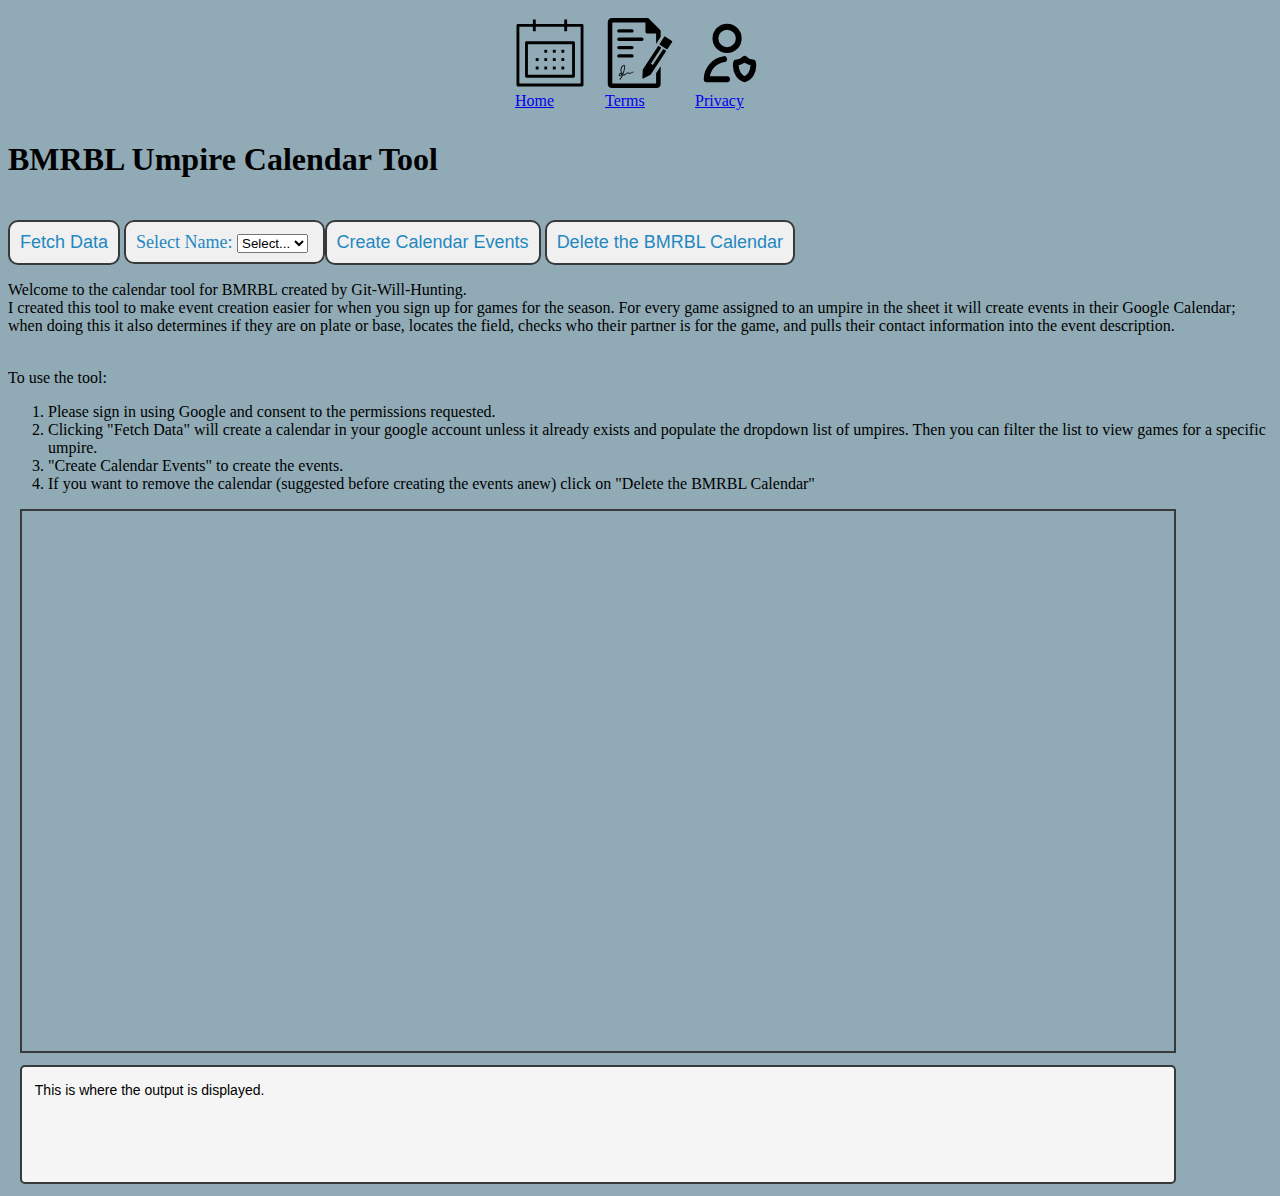
<file: index.html>
<!DOCTYPE html>
<html lang="en">

<head>
  <meta charset="UTF-8">
  <meta name="viewport" content="width=device-width, initial-scale=1.0">
  <title>BMRBL Umpire Calendar Tool</title>
  <link rel="stylesheet" href="styles.css">
</head>

<body>
  <div class="header">
		<div>
			<a href="https://git-will-hunting.github.io/BMRBL/"><img src="../images/calendar-svgrepo-com.svg" alt="Calendar"></a>
			<a href="https://git-will-hunting.github.io/BMRBL/">Home</a>
		</div>
		<div>
			<a href="https://git-will-hunting.github.io/BMRBL/tos/"><img src="../images/signing-the-contract-svgrepo-com.svg" alt="Terms"></a>
			<a href="https://git-will-hunting.github.io/BMRBL/tos/">Terms</a>
		</div>
		<div>
			<a href="https://git-will-hunting.github.io/BMRBL/privacy/"><img src="../images/user-shield-svgrepo-com.svg" alt="Privacy"></a>
			<a href="https://git-will-hunting.github.io/BMRBL/privacy/">Privacy</a>
		</div>
	</div>
  <h1>BMRBL Umpire Calendar Tool</h1>
  <div class="oneTap">
    <div id="g_id_onload" data-client_id="539140853969-9darl9kloa158ekgfma3qt8cvbe0qhj7.apps.googleusercontent.com"
      data-context="use" data-ux_mode="redirect" data-login_uri="https://git-will-hunting.github.io/BMRBL/"
      data-callback="handleOneTapSignIn" data-itp_support="true" data-cancel_on_tap_outside="false">
    </div>

    <div class="g_id_signin" data-type="standard" data-shape="pill" data-theme="filled_blue" data-text="continue_with"
      data-size="large" data-logo_alignment="left">
    </div>
    <!-- <button id="showEventsBtn" onclick="getToken();">Sign in using Google</button><br><br> -->
    <!-- <button id="revokeBtn" onclick="revokeToken();">Sign out of the app</button> -->
  </div>
  <script async src="main.js"></script>
  <script async src="https://apis.google.com/js/api.js" onload="gapiLoadOkay()" onerror="gapiLoadFail(event)"></script>
  <script async src="https://accounts.google.com/gsi/client" onload="gisLoadOkay()"
    onerror="gisLoadFail(event)"></script>

  <div>
    <div id="data-tools">
        <button class="fnBtn" id="fetchDataBtn">Fetch Data</button>
        <span>
          <label for="name-select">Select Name:</label>
          <select id="name-select">
            <option value="Select...">Select...</option>
            <!-- Dropdown options will be populated dynamically -->
          </select>
        </span>
        <button class="fnBtn" id="createEventsBtn">Create Calendar Events</button>
        <button class="fnBtn" id="deleteCalendarBtn">Delete the BMRBL Calendar</button>

    </div>
    <div>
      <p>Welcome to the calendar tool for BMRBL created by Git-Will-Hunting. <br>
        I created this tool to make event creation easier for when you sign up for games for the season. For
        every game assigned to an umpire in the sheet it will create events in their Google Calendar; when
        doing this it also determines if they are on plate or base, locates the field, checks who their partner
        is for the game, and pulls their contact information into the event description.</p><br>

      To use the tool: <br>
      <ol>
        <li>
          Please sign in using Google and consent to the permissions requested.
        </li>
        <li>
          Clicking "Fetch Data" will create a calendar in your google account unless it already exists and populate
          the dropdown list of umpires. Then you can filter the list to view games for a specific umpire.
        </li>
        <li>
          "Create Calendar Events" to create the events.
        </li>
        <li>
          If you want to remove the calendar (suggested before creating the events anew) click on "Delete the BMRBL
          Calendar"
        </li>
      </ol>
    </div>
  </div>
  <div class="table-container">
    <table id="data-table" title="Game List">
      <thead>
        <tr>
          <!-- Table headers will be populated dynamically -->
        </tr>
      </thead>
      <tbody>
        <!-- Table rows will be populated dynamically -->
      </tbody>
    </table>
  </div>
  <div id="resultsContainer">
    This is where the output is displayed.
  </div>
</body>

</html>
</file>
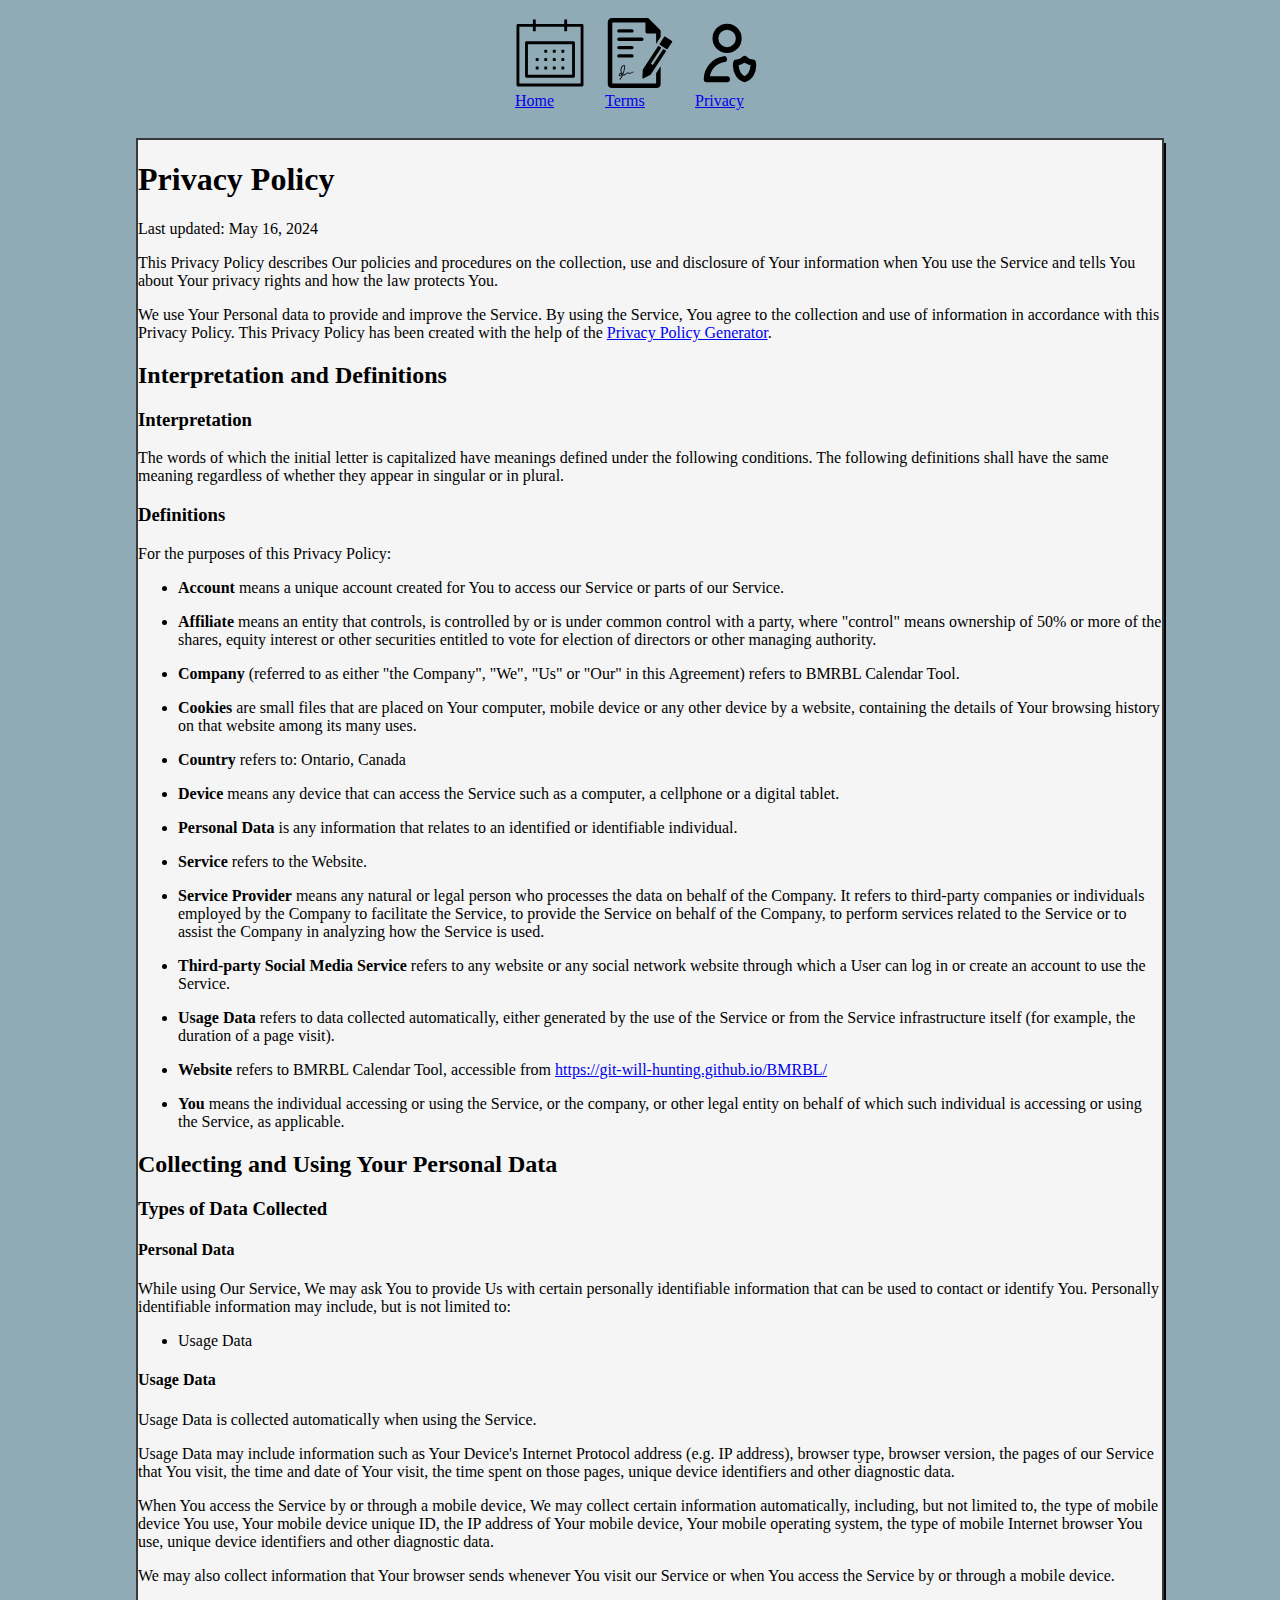
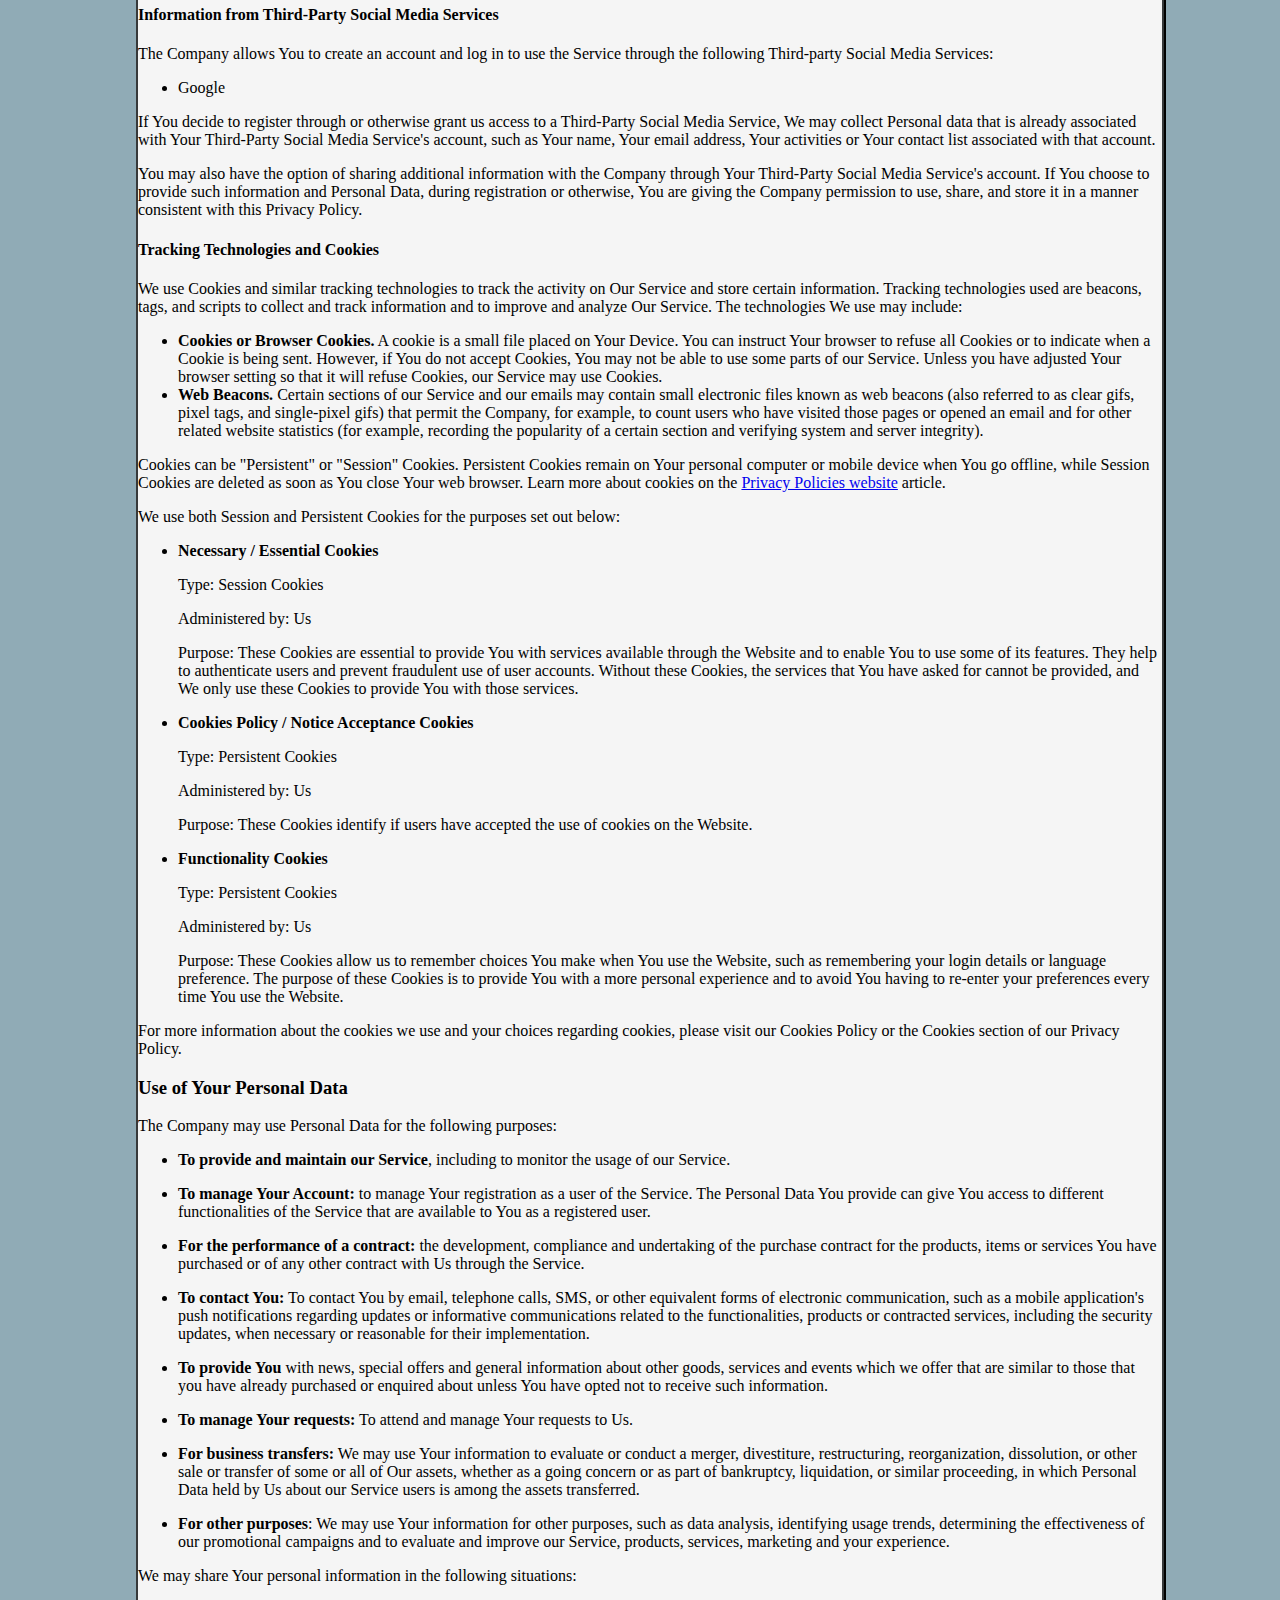
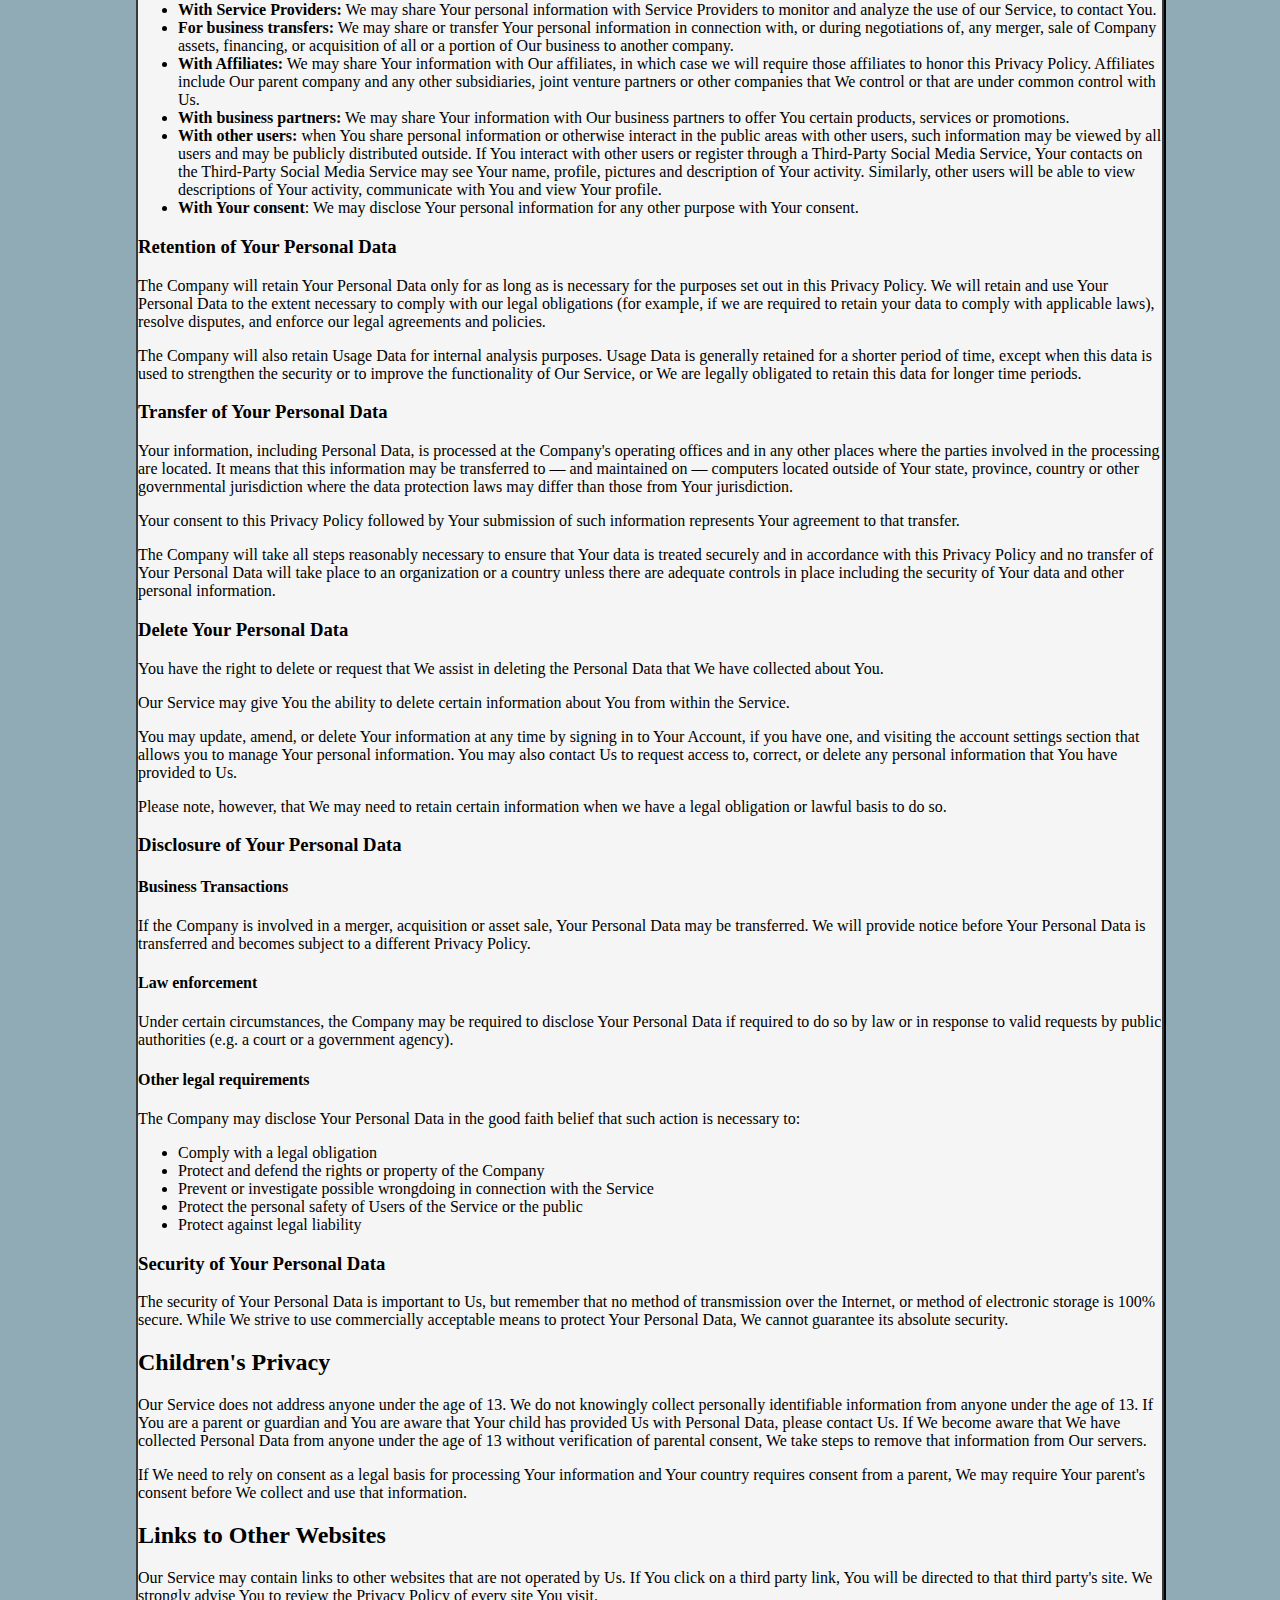
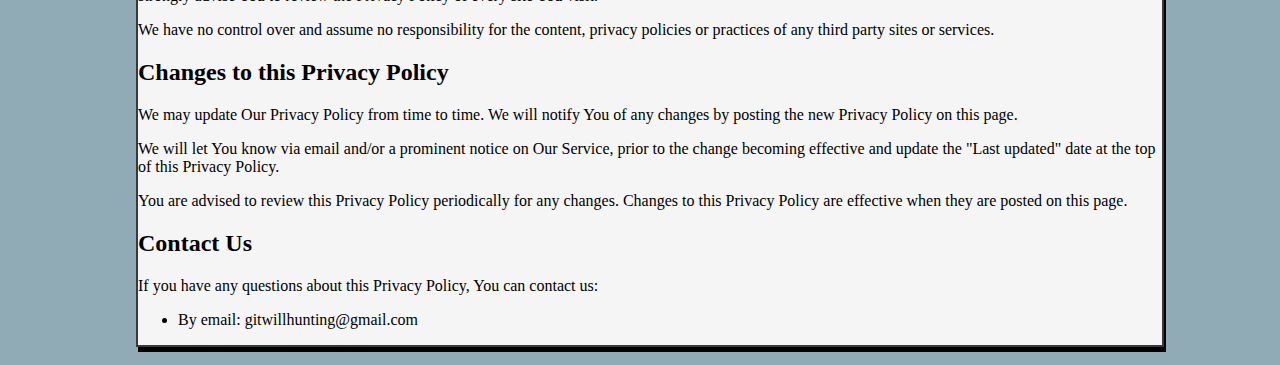
<file: privacy/index.html>
<!DOCTYPE html>
<html lang="en">
<head>
	<meta charset="UTF-8">
	<meta name="viewport" content="width=device-width, initial-scale=1.0">
	<title>BMRBL Calendar Tool - Privacy Policy</title>
	<link rel="stylesheet" href="../styles.css">
</head>
<body>
	<div class="header">
		<div>
			<a href="https://git-will-hunting.github.io/BMRBL/"><img src="../images/calendar-svgrepo-com.svg" alt="Calendar"></a>
			<a href="https://git-will-hunting.github.io/BMRBL/">Home</a>
		</div>
		<div>
			<a href="https://git-will-hunting.github.io/BMRBL/tos/"><img src="../images/signing-the-contract-svgrepo-com.svg" alt="Terms"></a>
			<a href="https://git-will-hunting.github.io/BMRBL/tos/">Terms</a>
		</div>
		<div>
			<a href="https://git-will-hunting.github.io/BMRBL/privacy/"><img src="../images/user-shield-svgrepo-com.svg" alt="Privacy"></a>
			<a href="https://git-will-hunting.github.io/BMRBL/privacy/">Privacy</a>
		</div>
	</div>
	<div class="policy">
<h1>Privacy Policy</h1>
<p>Last updated: May 16, 2024</p>
<p>This Privacy Policy describes Our policies and procedures on the collection, use and disclosure of Your information when You use the Service and tells You about Your privacy rights and how the law protects You.</p>
<p>We use Your Personal data to provide and improve the Service. By using the Service, You agree to the collection and use of information in accordance with this Privacy Policy. This Privacy Policy has been created with the help of the <a href="https://www.privacypolicies.com/privacy-policy-generator/" target="_blank">Privacy Policy Generator</a>.</p>
<h2>Interpretation and Definitions</h2>
<h3>Interpretation</h3>
<p>The words of which the initial letter is capitalized have meanings defined under the following conditions. The following definitions shall have the same meaning regardless of whether they appear in singular or in plural.</p>
<h3>Definitions</h3>
<p>For the purposes of this Privacy Policy:</p>
<ul>
<li>
<p><strong>Account</strong> means a unique account created for You to access our Service or parts of our Service.</p>
</li>
<li>
<p><strong>Affiliate</strong> means an entity that controls, is controlled by or is under common control with a party, where &quot;control&quot; means ownership of 50% or more of the shares, equity interest or other securities entitled to vote for election of directors or other managing authority.</p>
</li>
<li>
<p><strong>Company</strong> (referred to as either &quot;the Company&quot;, &quot;We&quot;, &quot;Us&quot; or &quot;Our&quot; in this Agreement) refers to BMRBL Calendar Tool.</p>
</li>
<li>
<p><strong>Cookies</strong> are small files that are placed on Your computer, mobile device or any other device by a website, containing the details of Your browsing history on that website among its many uses.</p>
</li>
<li>
<p><strong>Country</strong> refers to: Ontario,  Canada</p>
</li>
<li>
<p><strong>Device</strong> means any device that can access the Service such as a computer, a cellphone or a digital tablet.</p>
</li>
<li>
<p><strong>Personal Data</strong> is any information that relates to an identified or identifiable individual.</p>
</li>
<li>
<p><strong>Service</strong> refers to the Website.</p>
</li>
<li>
<p><strong>Service Provider</strong> means any natural or legal person who processes the data on behalf of the Company. It refers to third-party companies or individuals employed by the Company to facilitate the Service, to provide the Service on behalf of the Company, to perform services related to the Service or to assist the Company in analyzing how the Service is used.</p>
</li>
<li>
<p><strong>Third-party Social Media Service</strong> refers to any website or any social network website through which a User can log in or create an account to use the Service.</p>
</li>
<li>
<p><strong>Usage Data</strong> refers to data collected automatically, either generated by the use of the Service or from the Service infrastructure itself (for example, the duration of a page visit).</p>
</li>
<li>
<p><strong>Website</strong> refers to BMRBL Calendar Tool, accessible from <a href="https://git-will-hunting.github.io/BMRBL/" rel="external nofollow noopener" target="_blank">https://git-will-hunting.github.io/BMRBL/</a></p>
</li>
<li>
<p><strong>You</strong> means the individual accessing or using the Service, or the company, or other legal entity on behalf of which such individual is accessing or using the Service, as applicable.</p>
</li>
</ul>
<h2>Collecting and Using Your Personal Data</h2>
<h3>Types of Data Collected</h3>
<h4>Personal Data</h4>
<p>While using Our Service, We may ask You to provide Us with certain personally identifiable information that can be used to contact or identify You. Personally identifiable information may include, but is not limited to:</p>
<ul>
<li>Usage Data</li>
</ul>
<h4>Usage Data</h4>
<p>Usage Data is collected automatically when using the Service.</p>
<p>Usage Data may include information such as Your Device's Internet Protocol address (e.g. IP address), browser type, browser version, the pages of our Service that You visit, the time and date of Your visit, the time spent on those pages, unique device identifiers and other diagnostic data.</p>
<p>When You access the Service by or through a mobile device, We may collect certain information automatically, including, but not limited to, the type of mobile device You use, Your mobile device unique ID, the IP address of Your mobile device, Your mobile operating system, the type of mobile Internet browser You use, unique device identifiers and other diagnostic data.</p>
<p>We may also collect information that Your browser sends whenever You visit our Service or when You access the Service by or through a mobile device.</p>
<h4>Information from Third-Party Social Media Services</h4>
<p>The Company allows You to create an account and log in to use the Service through the following Third-party Social Media Services:</p>
<ul>
<li>Google</li>
</ul>
<p>If You decide to register through or otherwise grant us access to a Third-Party Social Media Service, We may collect Personal data that is already associated with Your Third-Party Social Media Service's account, such as Your name, Your email address, Your activities or Your contact list associated with that account.</p>
<p>You may also have the option of sharing additional information with the Company through Your Third-Party Social Media Service's account. If You choose to provide such information and Personal Data, during registration or otherwise, You are giving the Company permission to use, share, and store it in a manner consistent with this Privacy Policy.</p>
<h4>Tracking Technologies and Cookies</h4>
<p>We use Cookies and similar tracking technologies to track the activity on Our Service and store certain information. Tracking technologies used are beacons, tags, and scripts to collect and track information and to improve and analyze Our Service. The technologies We use may include:</p>
<ul>
<li><strong>Cookies or Browser Cookies.</strong> A cookie is a small file placed on Your Device. You can instruct Your browser to refuse all Cookies or to indicate when a Cookie is being sent. However, if You do not accept Cookies, You may not be able to use some parts of our Service. Unless you have adjusted Your browser setting so that it will refuse Cookies, our Service may use Cookies.</li>
<li><strong>Web Beacons.</strong> Certain sections of our Service and our emails may contain small electronic files known as web beacons (also referred to as clear gifs, pixel tags, and single-pixel gifs) that permit the Company, for example, to count users who have visited those pages or opened an email and for other related website statistics (for example, recording the popularity of a certain section and verifying system and server integrity).</li>
</ul>
<p>Cookies can be &quot;Persistent&quot; or &quot;Session&quot; Cookies. Persistent Cookies remain on Your personal computer or mobile device when You go offline, while Session Cookies are deleted as soon as You close Your web browser. Learn more about cookies on the <a href="https://www.privacypolicies.com/blog/privacy-policy-template/#Use_Of_Cookies_Log_Files_And_Tracking" target="_blank">Privacy Policies website</a> article.</p>
<p>We use both Session and Persistent Cookies for the purposes set out below:</p>
<ul>
<li>
<p><strong>Necessary / Essential Cookies</strong></p>
<p>Type: Session Cookies</p>
<p>Administered by: Us</p>
<p>Purpose: These Cookies are essential to provide You with services available through the Website and to enable You to use some of its features. They help to authenticate users and prevent fraudulent use of user accounts. Without these Cookies, the services that You have asked for cannot be provided, and We only use these Cookies to provide You with those services.</p>
</li>
<li>
<p><strong>Cookies Policy / Notice Acceptance Cookies</strong></p>
<p>Type: Persistent Cookies</p>
<p>Administered by: Us</p>
<p>Purpose: These Cookies identify if users have accepted the use of cookies on the Website.</p>
</li>
<li>
<p><strong>Functionality Cookies</strong></p>
<p>Type: Persistent Cookies</p>
<p>Administered by: Us</p>
<p>Purpose: These Cookies allow us to remember choices You make when You use the Website, such as remembering your login details or language preference. The purpose of these Cookies is to provide You with a more personal experience and to avoid You having to re-enter your preferences every time You use the Website.</p>
</li>
</ul>
<p>For more information about the cookies we use and your choices regarding cookies, please visit our Cookies Policy or the Cookies section of our Privacy Policy.</p>
<h3>Use of Your Personal Data</h3>
<p>The Company may use Personal Data for the following purposes:</p>
<ul>
<li>
<p><strong>To provide and maintain our Service</strong>, including to monitor the usage of our Service.</p>
</li>
<li>
<p><strong>To manage Your Account:</strong> to manage Your registration as a user of the Service. The Personal Data You provide can give You access to different functionalities of the Service that are available to You as a registered user.</p>
</li>
<li>
<p><strong>For the performance of a contract:</strong> the development, compliance and undertaking of the purchase contract for the products, items or services You have purchased or of any other contract with Us through the Service.</p>
</li>
<li>
<p><strong>To contact You:</strong> To contact You by email, telephone calls, SMS, or other equivalent forms of electronic communication, such as a mobile application's push notifications regarding updates or informative communications related to the functionalities, products or contracted services, including the security updates, when necessary or reasonable for their implementation.</p>
</li>
<li>
<p><strong>To provide You</strong> with news, special offers and general information about other goods, services and events which we offer that are similar to those that you have already purchased or enquired about unless You have opted not to receive such information.</p>
</li>
<li>
<p><strong>To manage Your requests:</strong> To attend and manage Your requests to Us.</p>
</li>
<li>
<p><strong>For business transfers:</strong> We may use Your information to evaluate or conduct a merger, divestiture, restructuring, reorganization, dissolution, or other sale or transfer of some or all of Our assets, whether as a going concern or as part of bankruptcy, liquidation, or similar proceeding, in which Personal Data held by Us about our Service users is among the assets transferred.</p>
</li>
<li>
<p><strong>For other purposes</strong>: We may use Your information for other purposes, such as data analysis, identifying usage trends, determining the effectiveness of our promotional campaigns and to evaluate and improve our Service, products, services, marketing and your experience.</p>
</li>
</ul>
<p>We may share Your personal information in the following situations:</p>
<ul>
<li><strong>With Service Providers:</strong> We may share Your personal information with Service Providers to monitor and analyze the use of our Service,  to contact You.</li>
<li><strong>For business transfers:</strong> We may share or transfer Your personal information in connection with, or during negotiations of, any merger, sale of Company assets, financing, or acquisition of all or a portion of Our business to another company.</li>
<li><strong>With Affiliates:</strong> We may share Your information with Our affiliates, in which case we will require those affiliates to honor this Privacy Policy. Affiliates include Our parent company and any other subsidiaries, joint venture partners or other companies that We control or that are under common control with Us.</li>
<li><strong>With business partners:</strong> We may share Your information with Our business partners to offer You certain products, services or promotions.</li>
<li><strong>With other users:</strong> when You share personal information or otherwise interact in the public areas with other users, such information may be viewed by all users and may be publicly distributed outside. If You interact with other users or register through a Third-Party Social Media Service, Your contacts on the Third-Party Social Media Service may see Your name, profile, pictures and description of Your activity. Similarly, other users will be able to view descriptions of Your activity, communicate with You and view Your profile.</li>
<li><strong>With Your consent</strong>: We may disclose Your personal information for any other purpose with Your consent.</li>
</ul>
<h3>Retention of Your Personal Data</h3>
<p>The Company will retain Your Personal Data only for as long as is necessary for the purposes set out in this Privacy Policy. We will retain and use Your Personal Data to the extent necessary to comply with our legal obligations (for example, if we are required to retain your data to comply with applicable laws), resolve disputes, and enforce our legal agreements and policies.</p>
<p>The Company will also retain Usage Data for internal analysis purposes. Usage Data is generally retained for a shorter period of time, except when this data is used to strengthen the security or to improve the functionality of Our Service, or We are legally obligated to retain this data for longer time periods.</p>
<h3>Transfer of Your Personal Data</h3>
<p>Your information, including Personal Data, is processed at the Company's operating offices and in any other places where the parties involved in the processing are located. It means that this information may be transferred to — and maintained on — computers located outside of Your state, province, country or other governmental jurisdiction where the data protection laws may differ than those from Your jurisdiction.</p>
<p>Your consent to this Privacy Policy followed by Your submission of such information represents Your agreement to that transfer.</p>
<p>The Company will take all steps reasonably necessary to ensure that Your data is treated securely and in accordance with this Privacy Policy and no transfer of Your Personal Data will take place to an organization or a country unless there are adequate controls in place including the security of Your data and other personal information.</p>
<h3>Delete Your Personal Data</h3>
<p>You have the right to delete or request that We assist in deleting the Personal Data that We have collected about You.</p>
<p>Our Service may give You the ability to delete certain information about You from within the Service.</p>
<p>You may update, amend, or delete Your information at any time by signing in to Your Account, if you have one, and visiting the account settings section that allows you to manage Your personal information. You may also contact Us to request access to, correct, or delete any personal information that You have provided to Us.</p>
<p>Please note, however, that We may need to retain certain information when we have a legal obligation or lawful basis to do so.</p>
<h3>Disclosure of Your Personal Data</h3>
<h4>Business Transactions</h4>
<p>If the Company is involved in a merger, acquisition or asset sale, Your Personal Data may be transferred. We will provide notice before Your Personal Data is transferred and becomes subject to a different Privacy Policy.</p>
<h4>Law enforcement</h4>
<p>Under certain circumstances, the Company may be required to disclose Your Personal Data if required to do so by law or in response to valid requests by public authorities (e.g. a court or a government agency).</p>
<h4>Other legal requirements</h4>
<p>The Company may disclose Your Personal Data in the good faith belief that such action is necessary to:</p>
<ul>
<li>Comply with a legal obligation</li>
<li>Protect and defend the rights or property of the Company</li>
<li>Prevent or investigate possible wrongdoing in connection with the Service</li>
<li>Protect the personal safety of Users of the Service or the public</li>
<li>Protect against legal liability</li>
</ul>
<h3>Security of Your Personal Data</h3>
<p>The security of Your Personal Data is important to Us, but remember that no method of transmission over the Internet, or method of electronic storage is 100% secure. While We strive to use commercially acceptable means to protect Your Personal Data, We cannot guarantee its absolute security.</p>
<h2>Children's Privacy</h2>
<p>Our Service does not address anyone under the age of 13. We do not knowingly collect personally identifiable information from anyone under the age of 13. If You are a parent or guardian and You are aware that Your child has provided Us with Personal Data, please contact Us. If We become aware that We have collected Personal Data from anyone under the age of 13 without verification of parental consent, We take steps to remove that information from Our servers.</p>
<p>If We need to rely on consent as a legal basis for processing Your information and Your country requires consent from a parent, We may require Your parent's consent before We collect and use that information.</p>
<h2>Links to Other Websites</h2>
<p>Our Service may contain links to other websites that are not operated by Us. If You click on a third party link, You will be directed to that third party's site. We strongly advise You to review the Privacy Policy of every site You visit.</p>
<p>We have no control over and assume no responsibility for the content, privacy policies or practices of any third party sites or services.</p>
<h2>Changes to this Privacy Policy</h2>
<p>We may update Our Privacy Policy from time to time. We will notify You of any changes by posting the new Privacy Policy on this page.</p>
<p>We will let You know via email and/or a prominent notice on Our Service, prior to the change becoming effective and update the &quot;Last updated&quot; date at the top of this Privacy Policy.</p>
<p>You are advised to review this Privacy Policy periodically for any changes. Changes to this Privacy Policy are effective when they are posted on this page.</p>
<h2>Contact Us</h2>
<p>If you have any questions about this Privacy Policy, You can contact us:</p>
<ul>
<li>By email: gitwillhunting@gmail.com</li>
</ul>
</div>
</body>
</html>
</file>
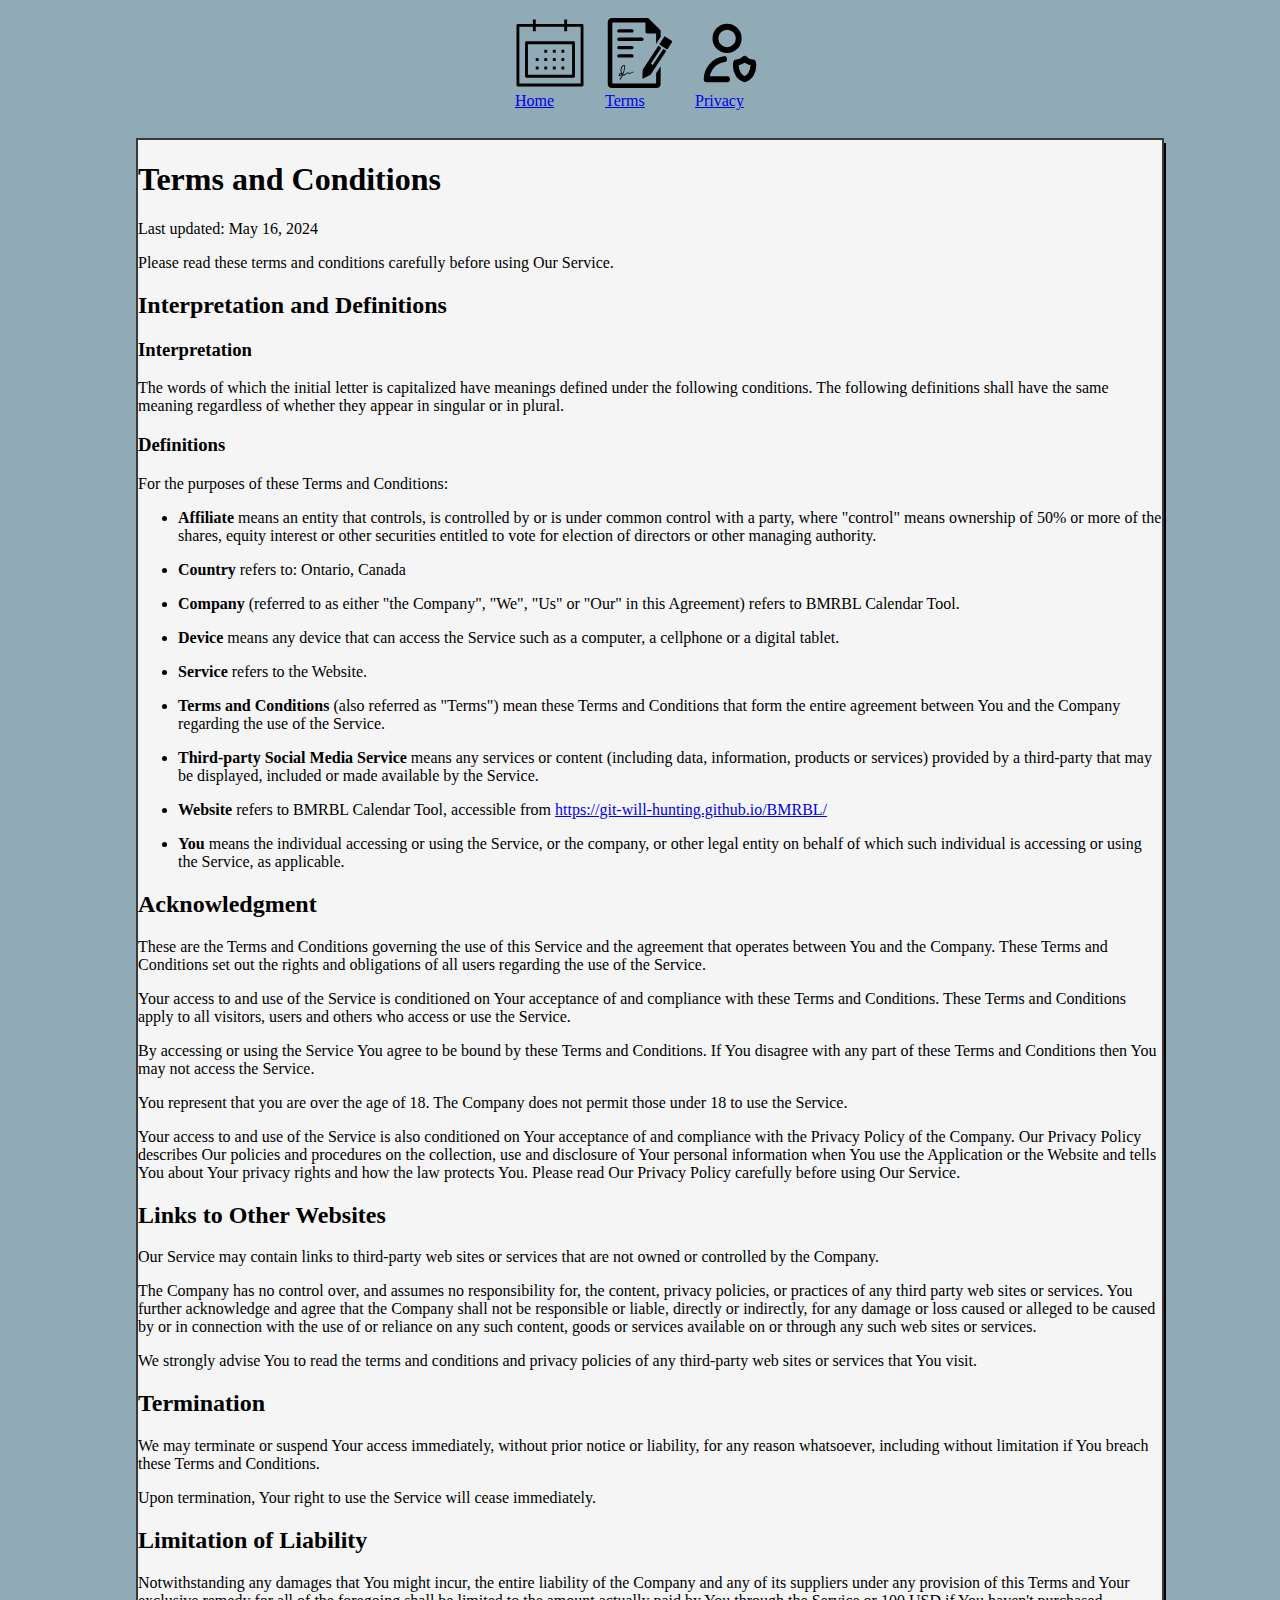
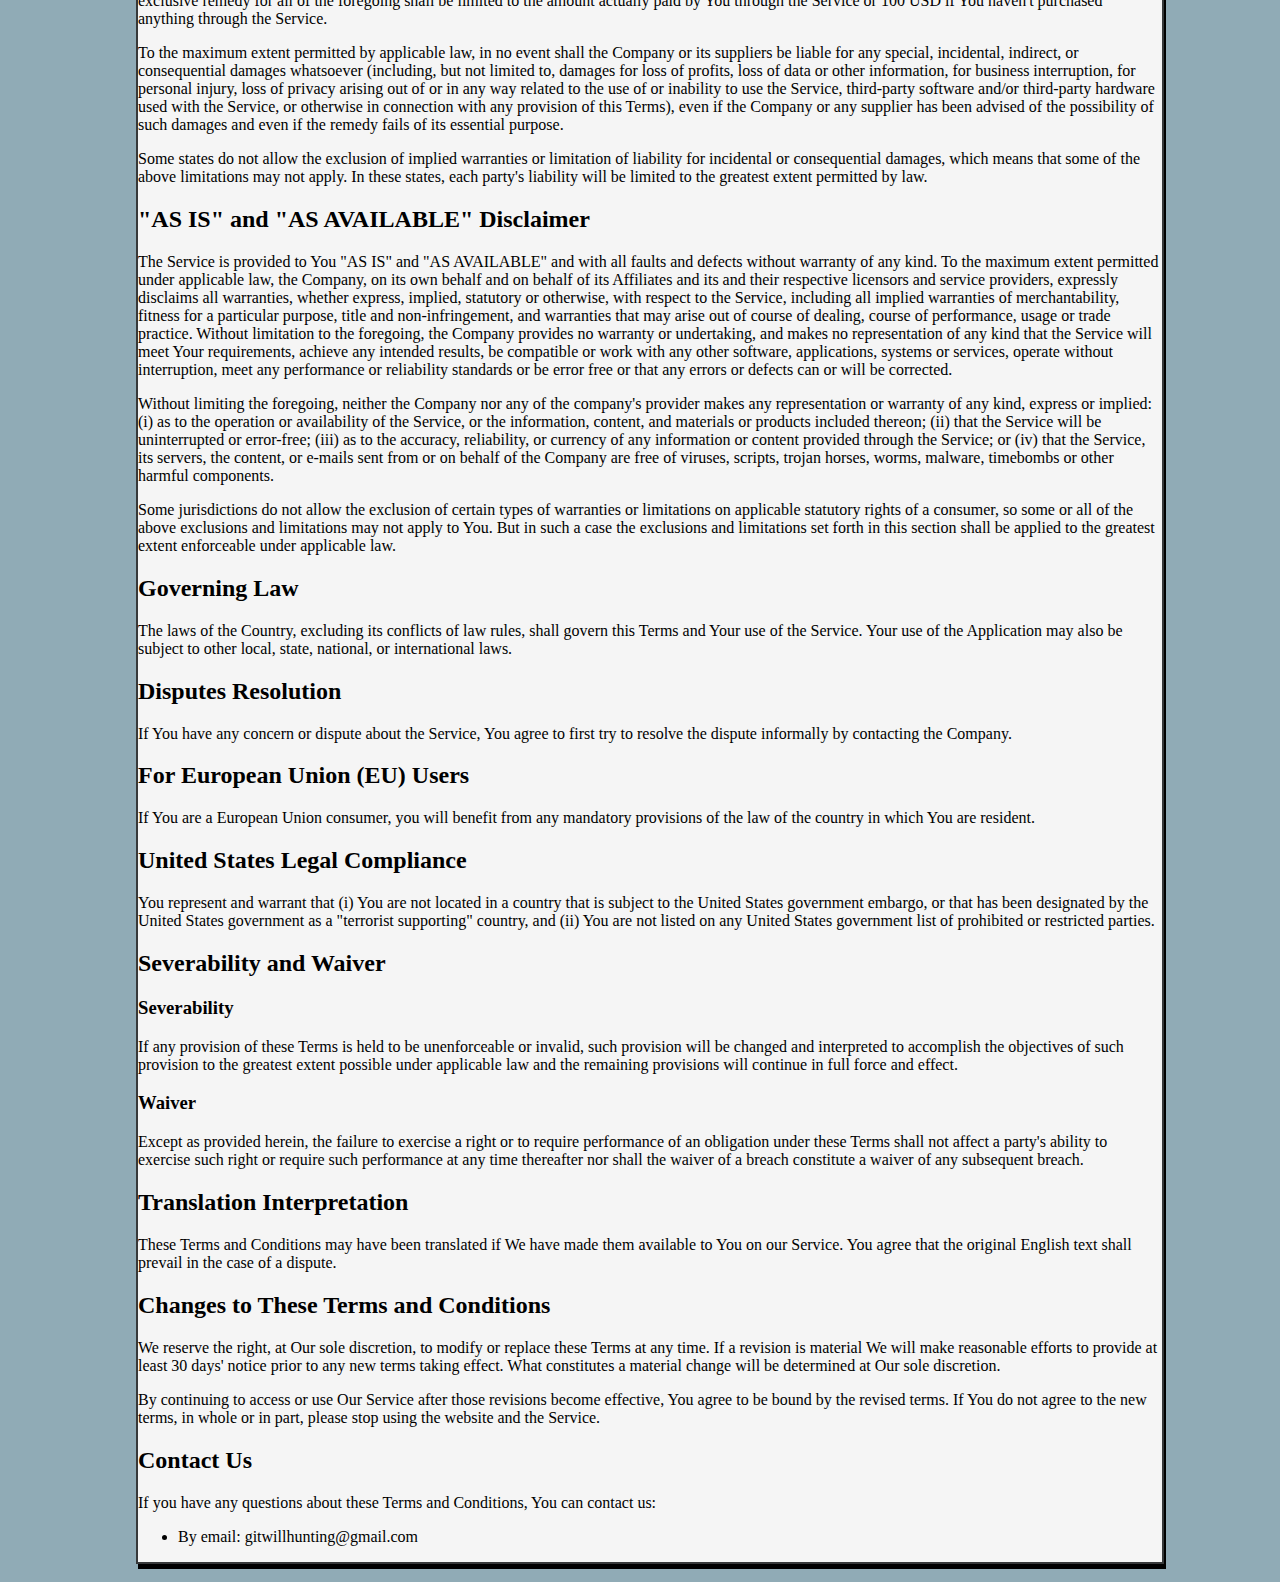
<file: tos/index.html>
<!DOCTYPE html>
<html lang="en">

<head>
	<meta charset="UTF-8">
	<meta name="viewport" content="width=device-width, initial-scale=1.0">
	<title>BMRBL Umpire Calendar Tool - Terms of Service</title>
	<link rel="stylesheet" href="../styles.css">
</head>

<body>
	<div class="header">
		<div>
			<a href="https://git-will-hunting.github.io/BMRBL/"><img src="../images/calendar-svgrepo-com.svg" alt="Calendar"></a>
			<a href="https://git-will-hunting.github.io/BMRBL/">Home</a>
		</div>
		<div>
			<a href="https://git-will-hunting.github.io/BMRBL/tos/"><img src="../images/signing-the-contract-svgrepo-com.svg" alt="Terms"></a>
			<a href="https://git-will-hunting.github.io/BMRBL/tos/">Terms</a>
		</div>
		<div>
			<a href="https://git-will-hunting.github.io/BMRBL/privacy/"><img src="../images/user-shield-svgrepo-com.svg" alt="Privacy"></a>
			<a href="https://git-will-hunting.github.io/BMRBL/privacy/">Privacy</a>
		</div>
		
	</div>
	<div class="policy">
		<h1>Terms and Conditions</h1>
		<p>Last updated: May 16, 2024</p>
		<p>Please read these terms and conditions carefully before using Our Service.</p>
		<h2>Interpretation and Definitions</h2>
		<h3>Interpretation</h3>
		<p>The words of which the initial letter is capitalized have meanings defined under the following conditions.
			The following definitions shall have the same meaning regardless of whether they appear in singular or in
			plural.</p>
		<h3>Definitions</h3>
		<p>For the purposes of these Terms and Conditions:</p>
		<ul>
			<li>
				<p><strong>Affiliate</strong> means an entity that controls, is controlled by or is under common control
					with a party, where &quot;control&quot; means ownership of 50% or more of the shares, equity
					interest or other securities entitled to vote for election of directors or other managing authority.
				</p>
			</li>
			<li>
				<p><strong>Country</strong> refers to: Ontario, Canada</p>
			</li>
			<li>
				<p><strong>Company</strong> (referred to as either &quot;the Company&quot;, &quot;We&quot;,
					&quot;Us&quot; or &quot;Our&quot; in this Agreement) refers to BMRBL Calendar Tool.</p>
			</li>
			<li>
				<p><strong>Device</strong> means any device that can access the Service such as a computer, a cellphone
					or a digital tablet.</p>
			</li>
			<li>
				<p><strong>Service</strong> refers to the Website.</p>
			</li>
			<li>
				<p><strong>Terms and Conditions</strong> (also referred as &quot;Terms&quot;) mean these Terms and
					Conditions that form the entire agreement between You and the Company regarding the use of the
					Service.</p>
			</li>
			<li>
				<p><strong>Third-party Social Media Service</strong> means any services or content (including data,
					information, products or services) provided by a third-party that may be displayed, included or made
					available by the Service.</p>
			</li>
			<li>
				<p><strong>Website</strong> refers to BMRBL Calendar Tool, accessible from <a
						href="https://git-will-hunting.github.io/BMRBL/" rel="external nofollow noopener"
						target="_blank">https://git-will-hunting.github.io/BMRBL/</a></p>
			</li>
			<li>
				<p><strong>You</strong> means the individual accessing or using the Service, or the company, or other
					legal entity on behalf of which such individual is accessing or using the Service, as applicable.
				</p>
			</li>
		</ul>
		<h2>Acknowledgment</h2>
		<p>These are the Terms and Conditions governing the use of this Service and the agreement that operates between
			You and the Company. These Terms and Conditions set out the rights and obligations of all users regarding
			the use of the Service.</p>
		<p>Your access to and use of the Service is conditioned on Your acceptance of and compliance with these Terms
			and Conditions. These Terms and Conditions apply to all visitors, users and others who access or use the
			Service.</p>
		<p>By accessing or using the Service You agree to be bound by these Terms and Conditions. If You disagree with
			any part of these Terms and Conditions then You may not access the Service.</p>
		<p>You represent that you are over the age of 18. The Company does not permit those under 18 to use the Service.
		</p>
		<p>Your access to and use of the Service is also conditioned on Your acceptance of and compliance with the
			Privacy Policy of the Company. Our Privacy Policy describes Our policies and procedures on the collection,
			use and disclosure of Your personal information when You use the Application or the Website and tells You
			about Your privacy rights and how the law protects You. Please read Our Privacy Policy carefully before
			using Our Service.</p>
		<h2>Links to Other Websites</h2>
		<p>Our Service may contain links to third-party web sites or services that are not owned or controlled by the
			Company.</p>
		<p>The Company has no control over, and assumes no responsibility for, the content, privacy policies, or
			practices of any third party web sites or services. You further acknowledge and agree that the Company shall
			not be responsible or liable, directly or indirectly, for any damage or loss caused or alleged to be caused
			by or in connection with the use of or reliance on any such content, goods or services available on or
			through any such web sites or services.</p>
		<p>We strongly advise You to read the terms and conditions and privacy policies of any third-party web sites or
			services that You visit.</p>
		<h2>Termination</h2>
		<p>We may terminate or suspend Your access immediately, without prior notice or liability, for any reason
			whatsoever, including without limitation if You breach these Terms and Conditions.</p>
		<p>Upon termination, Your right to use the Service will cease immediately.</p>
		<h2>Limitation of Liability</h2>
		<p>Notwithstanding any damages that You might incur, the entire liability of the Company and any of its
			suppliers under any provision of this Terms and Your exclusive remedy for all of the foregoing shall be
			limited to the amount actually paid by You through the Service or 100 USD if You haven't purchased anything
			through the Service.</p>
		<p>To the maximum extent permitted by applicable law, in no event shall the Company or its suppliers be liable
			for any special, incidental, indirect, or consequential damages whatsoever (including, but not limited to,
			damages for loss of profits, loss of data or other information, for business interruption, for personal
			injury, loss of privacy arising out of or in any way related to the use of or inability to use the Service,
			third-party software and/or third-party hardware used with the Service, or otherwise in connection with any
			provision of this Terms), even if the Company or any supplier has been advised of the possibility of such
			damages and even if the remedy fails of its essential purpose.</p>
		<p>Some states do not allow the exclusion of implied warranties or limitation of liability for incidental or
			consequential damages, which means that some of the above limitations may not apply. In these states, each
			party's liability will be limited to the greatest extent permitted by law.</p>
		<h2>&quot;AS IS&quot; and &quot;AS AVAILABLE&quot; Disclaimer</h2>
		<p>The Service is provided to You &quot;AS IS&quot; and &quot;AS AVAILABLE&quot; and with all faults and defects
			without warranty of any kind. To the maximum extent permitted under applicable law, the Company, on its own
			behalf and on behalf of its Affiliates and its and their respective licensors and service providers,
			expressly disclaims all warranties, whether express, implied, statutory or otherwise, with respect to the
			Service, including all implied warranties of merchantability, fitness for a particular purpose, title and
			non-infringement, and warranties that may arise out of course of dealing, course of performance, usage or
			trade practice. Without limitation to the foregoing, the Company provides no warranty or undertaking, and
			makes no representation of any kind that the Service will meet Your requirements, achieve any intended
			results, be compatible or work with any other software, applications, systems or services, operate without
			interruption, meet any performance or reliability standards or be error free or that any errors or defects
			can or will be corrected.</p>
		<p>Without limiting the foregoing, neither the Company nor any of the company's provider makes any
			representation or warranty of any kind, express or implied: (i) as to the operation or availability of the
			Service, or the information, content, and materials or products included thereon; (ii) that the Service will
			be uninterrupted or error-free; (iii) as to the accuracy, reliability, or currency of any information or
			content provided through the Service; or (iv) that the Service, its servers, the content, or e-mails sent
			from or on behalf of the Company are free of viruses, scripts, trojan horses, worms, malware, timebombs or
			other harmful components.</p>
		<p>Some jurisdictions do not allow the exclusion of certain types of warranties or limitations on applicable
			statutory rights of a consumer, so some or all of the above exclusions and limitations may not apply to You.
			But in such a case the exclusions and limitations set forth in this section shall be applied to the greatest
			extent enforceable under applicable law.</p>
		<h2>Governing Law</h2>
		<p>The laws of the Country, excluding its conflicts of law rules, shall govern this Terms and Your use of the
			Service. Your use of the Application may also be subject to other local, state, national, or international
			laws.</p>
		<h2>Disputes Resolution</h2>
		<p>If You have any concern or dispute about the Service, You agree to first try to resolve the dispute
			informally by contacting the Company.</p>
		<h2>For European Union (EU) Users</h2>
		<p>If You are a European Union consumer, you will benefit from any mandatory provisions of the law of the
			country in which You are resident.</p>
		<h2>United States Legal Compliance</h2>
		<p>You represent and warrant that (i) You are not located in a country that is subject to the United States
			government embargo, or that has been designated by the United States government as a &quot;terrorist
			supporting&quot; country, and (ii) You are not listed on any United States government list of prohibited or
			restricted parties.</p>
		<h2>Severability and Waiver</h2>
		<h3>Severability</h3>
		<p>If any provision of these Terms is held to be unenforceable or invalid, such provision will be changed and
			interpreted to accomplish the objectives of such provision to the greatest extent possible under applicable
			law and the remaining provisions will continue in full force and effect.</p>
		<h3>Waiver</h3>
		<p>Except as provided herein, the failure to exercise a right or to require performance of an obligation under
			these Terms shall not affect a party's ability to exercise such right or require such performance at any
			time thereafter nor shall the waiver of a breach constitute a waiver of any subsequent breach.</p>
		<h2>Translation Interpretation</h2>
		<p>These Terms and Conditions may have been translated if We have made them available to You on our Service.
			You agree that the original English text shall prevail in the case of a dispute.</p>
		<h2>Changes to These Terms and Conditions</h2>
		<p>We reserve the right, at Our sole discretion, to modify or replace these Terms at any time. If a revision is
			material We will make reasonable efforts to provide at least 30 days' notice prior to any new terms taking
			effect. What constitutes a material change will be determined at Our sole discretion.</p>
		<p>By continuing to access or use Our Service after those revisions become effective, You agree to be bound by
			the revised terms. If You do not agree to the new terms, in whole or in part, please stop using the website
			and the Service.</p>
		<h2>Contact Us</h2>
		<p>If you have any questions about these Terms and Conditions, You can contact us:</p>
		<ul>
			<li>By email: gitwillhunting@gmail.com</li>
		</ul>
	</div>
</body>

</html>
</file>
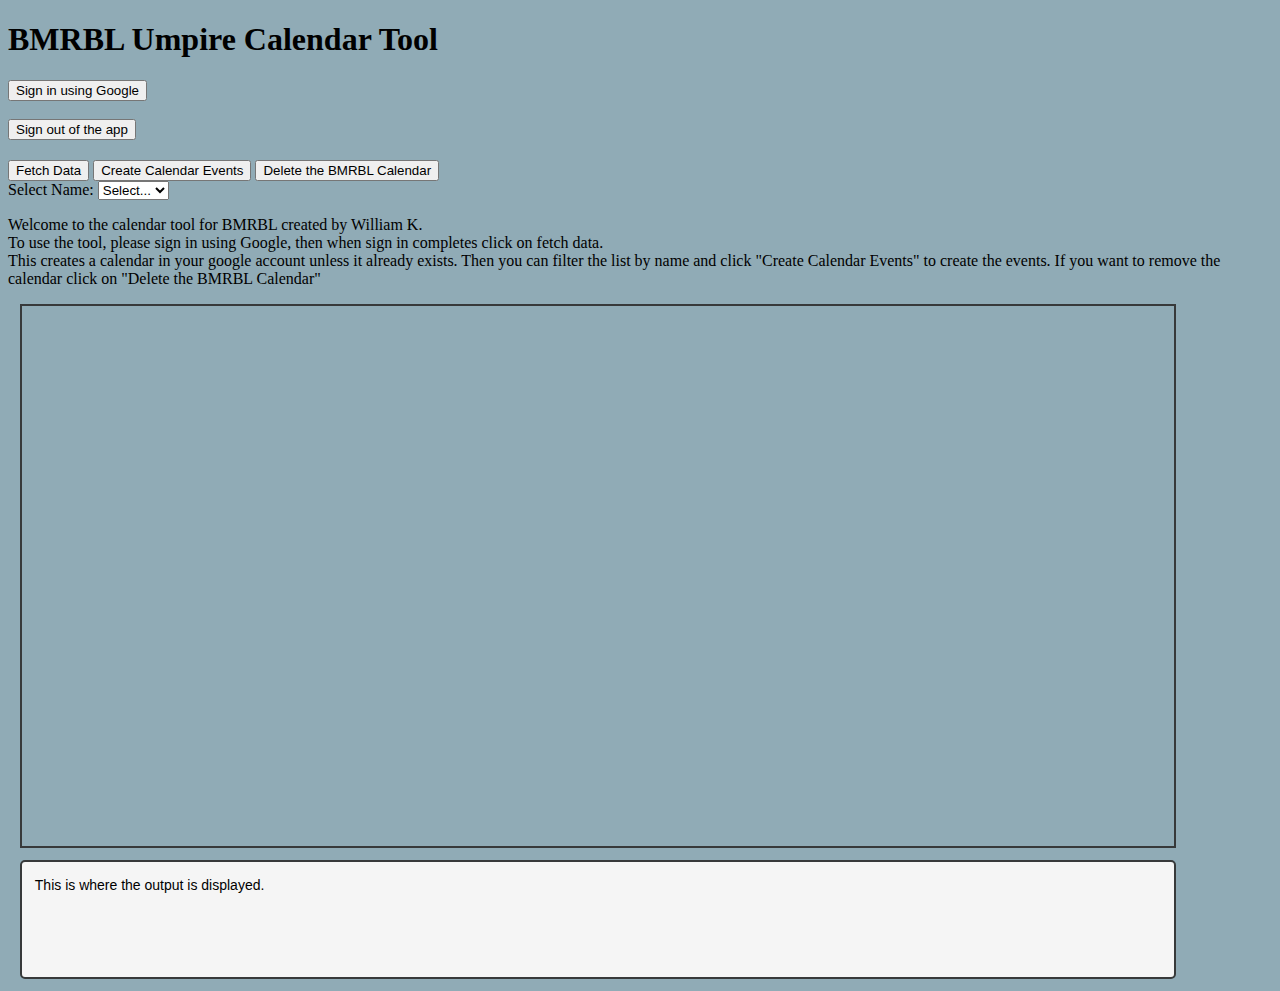
<file: sample.html>
<!DOCTYPE html>
<html lang="en">
<head>
    <meta charset="UTF-8">
    <meta name="viewport" content="width=device-width, initial-scale=1.0">
    <title>BMRBL Umpire Calendar Tool</title>
    <link rel="stylesheet" href="styles.css">
</head>
<body>
  <h1>BMRBL Umpire Calendar Tool</h1>
  <script async src="main.js"></script>
  <div>
    <div id="g_id_onload"
     data-client_id="753289278608-1p0ahebm5367kj1ev0c68h3poodhpn06.apps.googleusercontent.com"
     data-context="signin"
     data-callback="handleOneTapSignIn"
     data-itp_support="true">
    </div>
    <button id="showEventsBtn" onclick="getToken();">Sign in using Google</button><br><br>
    <button id="revokeBtn" onclick="revokeToken();">Sign out of the app</button>
  </div>
  
  <script async src="https://apis.google.com/js/api.js" onload="gapiLoadOkay()" onerror="gapiLoadFail(event)"></script>
  <script async src="https://accounts.google.com/gsi/client" onload="gisLoadOkay()" onerror="gisLoadFail(event)"></script>

  <div>
    <div id="data-tools">
        <div>
            <button id="fetchDataBtn">Fetch Data</button>
            <button id="createEventsBtn">Create Calendar Events</button>
            <button id="deleteCalendarBtn">Delete the BMRBL Calendar</button>
        </div>
        <label for="name-select">Select Name:</label>
        <select id="name-select">
          <option value="Select...">Select...</option>
          <!-- Dropdown options will be populated dynamically -->
        </select>
    </div>
    <div>
        <p>Welcome to the calendar tool for BMRBL created by William K. <br>
            To use the tool, please sign in using Google, then when sign in completes click on fetch data. <br>
            This creates a calendar in your google account unless it already exists. Then you can filter the 
            list by name and click "Create Calendar Events" to create the events. If you want to remove the 
            calendar click on "Delete the BMRBL Calendar"</p>
    </div>
  </div>
  <div class="table-container">
    <table id="data-table" title="Game List">
      <thead>
        <tr>
            <!-- Table headers will be populated dynamically -->
        </tr>
      </thead>
      <tbody>
          <!-- Table rows will be populated dynamically -->
      </tbody>
    </table>
  </div>
  <div id="resultsContainer">
    This is where the output is displayed.
  </div>
</body>
</html>
</file>
<file: styles.css>
html {
    background-color: #90ABB6;
}
.header {
  display: flex;
  align-content: center;
  justify-content: center;
}
.header img {
  width: 70px;
}
.header > div {
  display: flex;
  flex-direction: column;
  padding: 10px;
}

.table-container {
    width: 90vw; /* Adjust the width as needed */
    height: 60vh; /* Adjust the height as needed */  
    margin: 12px;
    border: 2px solid #37393A;
    overflow: auto; /* Add a scroll bar when content overflows */
}

table {
  width: 100%; /* Make the table fill the container */
  border-collapse: collapse; /* Optional: Collapse table borders */
}

th, td {
  border: 1px solid #1F88C1; /* Optional: Table border */
  padding: 8px; /* Optional: Table cell padding */
  text-align: left; /* Optional: Text alignment */
}

th {
  background-color: #1F88C1; /* Optional: Header background color */
  border: 1px solid #8EA7CC; 
}

td {
  background-color: #8EA7CC; /* Optional: Header background color */
}

/* Change the color of the scrollbar track */
::-webkit-scrollbar {
  width: 10px; /* Width of the scrollbar */
  background-color: #ABBDD9; /* Background color of the scrollbar track */
}

/* Change the appearance of the scrollbar thumb */
::-webkit-scrollbar-thumb {
  background-color: #1F88C1; /* Color of the scrollbar thumb */
  border-radius: 5px; /* Border radius of the scrollbar thumb */
}

/* Optionally, you can also style other parts of the scrollbar, like the scrollbar corner */
::-webkit-scrollbar-corner {
  background-color: #ABBDD9; /* Background color of the scrollbar corner */
}

/* Optionally, you can style the scrollbar track when the scrollbar is in a hover state */
::-webkit-scrollbar:hover {
  background-color: #ABBDD9; /* Background color of the scrollbar track on hover */
}

/* Optionally, you can style the scrollbar thumb when the scrollbar is in a hover state */
::-webkit-scrollbar-thumb:hover {
  background-color: #37393A; /* Color of the scrollbar thumb on hover */
}

#resultsContainer {
  padding: 1vw;
  background-color: #f5f5f5;
  margin: 12px;
  border: 2px solid #37393A;
  border-radius: 5px;
  font-family: Arial, sans-serif;
  font-size: 14px;
  line-height: 1.5;
  overflow: auto; /* Add a scrollbar if the JSON output is too long */
  height: 10vh; /* Limit the height of the JSON output box */
  width: 88vw;
}
.fnBtn {
  padding: 10px;
  font-size: large;
  color: #1F88C1;
  background-color: #f0f0f0;
  border: 2px solid #37393A;
  border-radius: 10px;
}
#data-tools{
  padding-top: 20px;
  
}
#data-tools span{
  background-color: #f0f0f0;
  padding: 10px;
  color: #1F88C1;
  border: 2px solid #37393A;
  font-size: large;
  border-radius: 10px;
}

.policy {
  background-color: #f5f5f5;
  width: 80vw;
  margin-left: 10vw;
  margin-right: 10vw;
  margin-top: 2vh;
  margin-bottom: 2vh;
  border: 2px solid #37393A;
  box-shadow: 2px 5px;
}
.oneTap {
  max-width: 250px;

}
</file>
